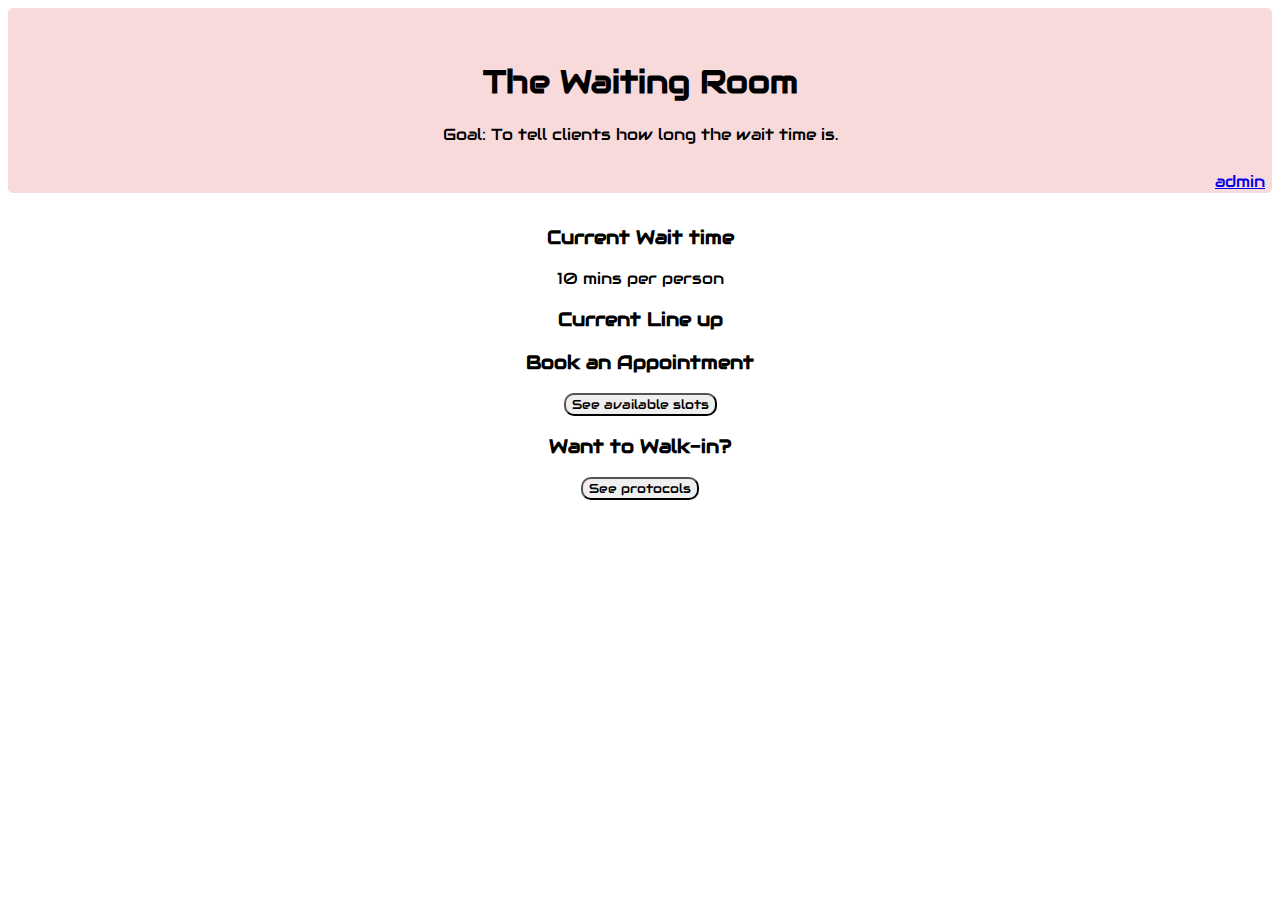
<file: index.html>
<!DOCTYPE html>
<html>
<head> 
    <title>Waiting Room</title>
    <meta name="viewport" content="width=device-width, initial-scale=1">
    <link rel="stylesheet" href="css/style.css" type="text/css" />
    <script type="text/javascript" src="script/validateClient.js"> </script>
    <link rel="stylesheet" href="https://fonts.googleapis.com/css?family=Audiowide">
    <!-- <link rel="stylesheet" href="https://maxcdn.bootstrapcdn.com/bootstrap/4.5.2/css/bootstrap.min.css"> -->
    <script src="https://ajax.googleapis.com/ajax/libs/jquery/3.5.1/jquery.min.js"></script>
    <script src="https://cdnjs.cloudflare.com/ajax/libs/popper.js/1.16.0/umd/popper.min.js"></script>
    <script src="https://maxcdn.bootstrapcdn.com/bootstrap/4.5.2/js/bootstrap.min.js"></script>
    
</head>
<body>


<div class ="jumbotron">    
    <h1 class = "header">The Waiting Room </h1>
    <p class="header">Goal: To tell clients how long the wait time is.  </p>
    <a  href="admin.html" style ="position: absolute; right: 5px; padding: 10px;">admin</a> 

    </div>

<div class ="container">
    <div class ="row">
        <!--
            Waiting time
            Purpose: Display the wait time per patient
         -->
        <div class = "col-sm-4">
            <h3> Current Wait time </h3>
            <p>10 mins per person</p>
        
        </div>

        <div class = "col-sm-4">
            <h3> Current Line up </h3>
            <p> </p>
        
        </div>

        <!--
            Book an appointment
            Purpose: Link a page that will redirect to a scheduler or a
            calender for availability
         -->
        <div class = "col-sm-4">
            <h3> Book an Appointment </h3>
            <button>See available slots</button>
        
        </div>

        <!--
            Instructions for walk in
            Purpose: Explains Current protocols
         -->
         <div class = "col-sm-4">
            <h3> Want to Walk-in? </h3>
            <button> See protocols</button>
        
        </div>



        
    </div>

</div>

</body>

</html>
</file>
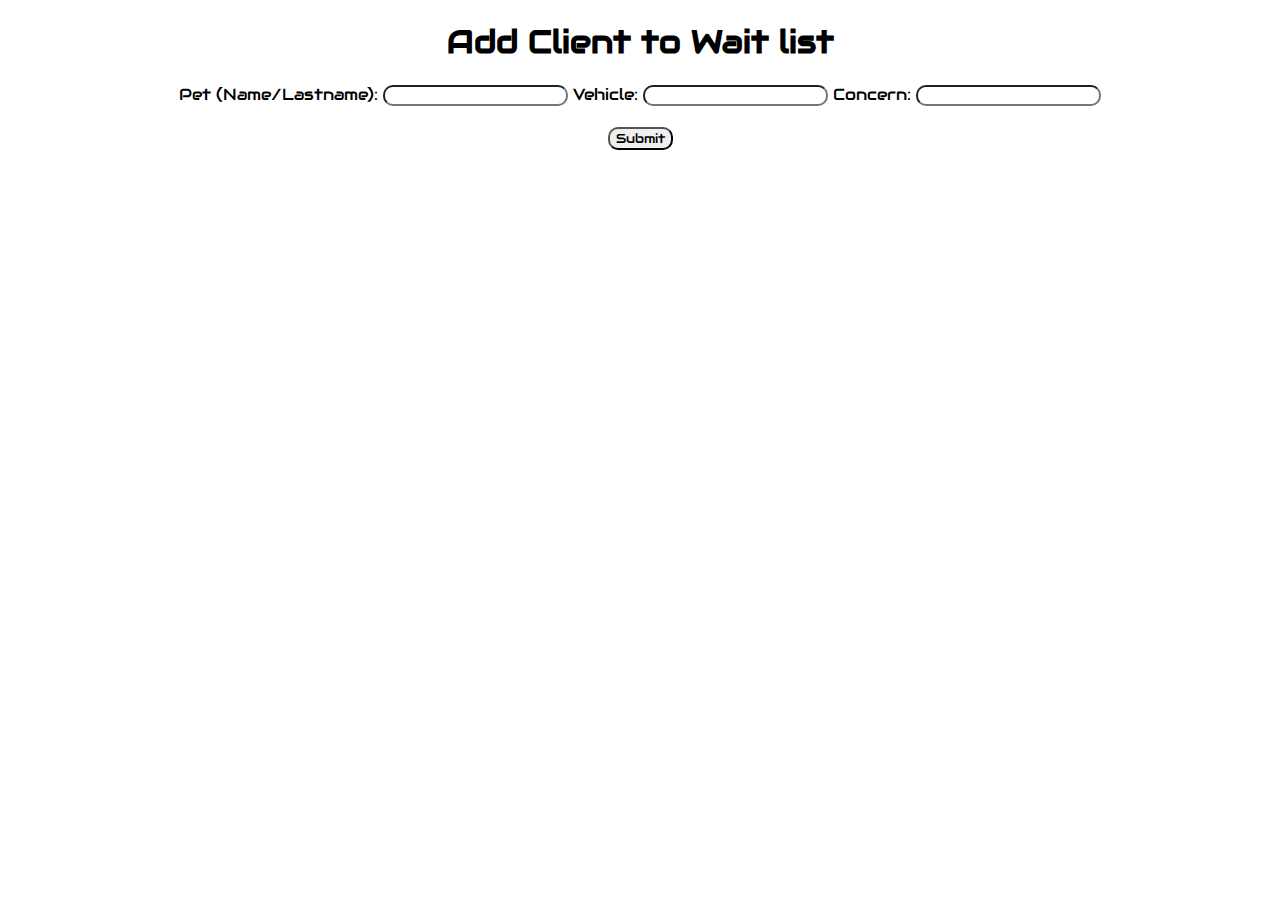
<file: admin.html>
<!DOCTYPE html>
<html>
<head> 
    <title>Admin</title>
    <link rel="stylesheet" href="css/style.css" type="text/css" />
    <script type="text/javascript" src="script/validateClient.js"> </script>
    <meta name="viewport" content="width=device-width, initial-scale=1">
    <link rel="stylesheet" href="https://fonts.googleapis.com/css?family=Audiowide">
</head>
<body>
    <h1 class ="header">Add Client to Wait list</h1>
    <div class="myform">
        <form>
            <label> Pet (Name/Lastname): </label>
            <input type ="text" name="Cname" class ="textbox" />
            <label> Vehicle: </label>
            <input type ="text" name="Vname" class ="textbox" />
            <label> Concern: </label>
            <input type ="text" name="Cname" class ="textbox" />
            <br>
            <br>
            <input type="submit" value="Submit" class="submitbutton"/>
    
        </form>
    
            
    </div>

    


</body>

</html>
</file>
<file: css/style.css>
body {
    font-family: "Audiowide", sans-serif;
 }

.jumbotron{
    padding:2rem 1rem;
    margin-bottom:2rem;
    background-color:#f8dada;
    border-radius:.3rem;
}
  
h1.header {
  text-align: center;
}
p.header{
    text-align: center;
}
input.textbox {
  border-radius: 10px; 
}

.container{
    text-align:center; 
}

input.submitbutton{
    font-family: "Audiowide", sans-serif;
    border-radius: 10px;
}

button{
    font-family: "Audiowide", sans-serif;
    border-radius: 10px;
}

div.myform{
    text-align: center;
}
</file>
